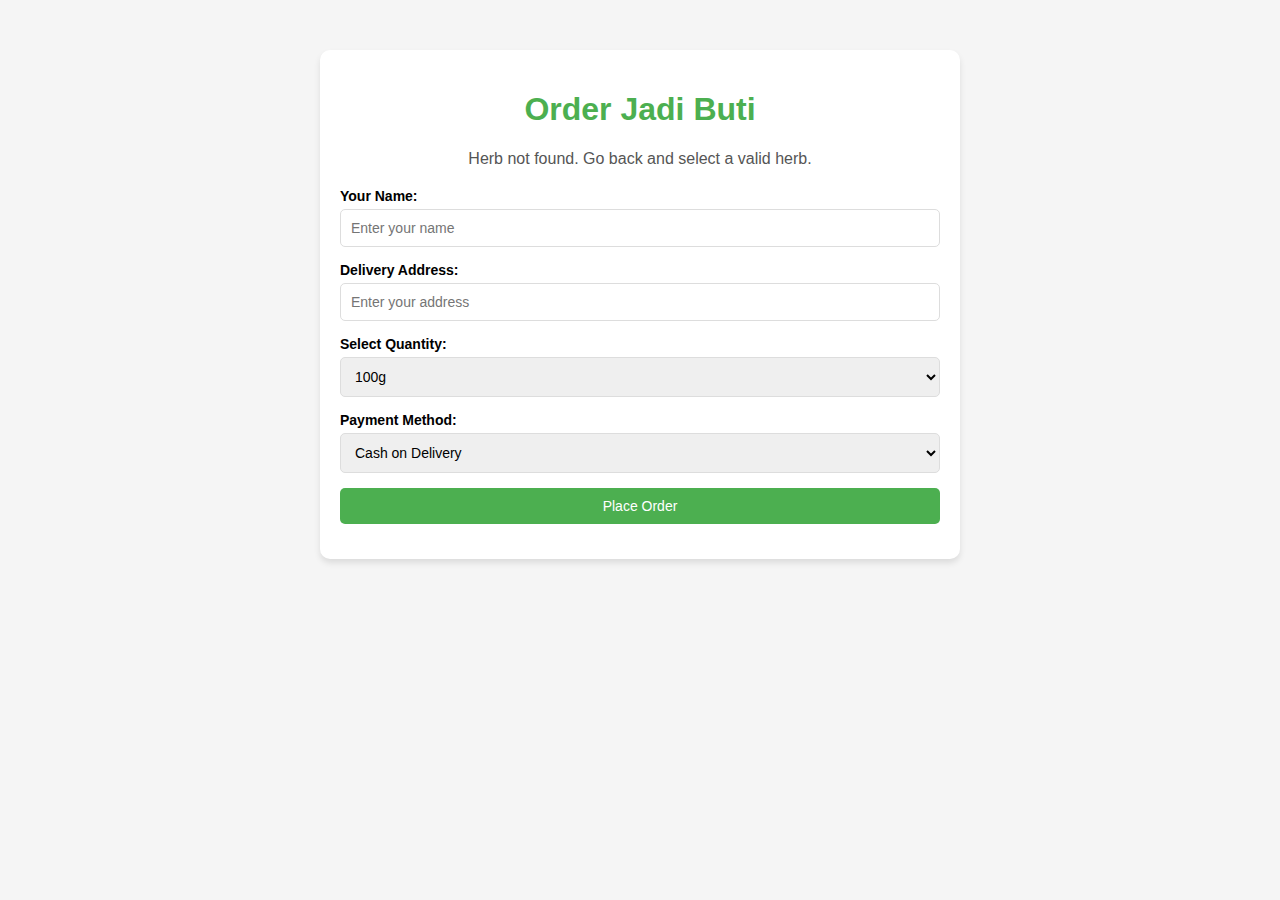
<file: order.html>
<!DOCTYPE html>
<html lang="en">
<head>
    <meta charset="UTF-8">
    <meta name="viewport" content="width=device-width, initial-scale=1.0">
    <title>Order Jadi Buti</title>
    <style>
        body {
            font-family: Arial, sans-serif;
            margin: 0;
            padding: 0;
            background: #f5f5f5;
        }

        .container {
            max-width: 600px;
            margin: 50px auto;
            padding: 20px;
            background: white;
            border-radius: 10px;
            box-shadow: 0 4px 6px rgba(0, 0, 0, 0.1);
        }

        h1 {
            color: #4CAF50;
            text-align: center;
        }

        .herb-details {
            text-align: center;
            margin-bottom: 20px;
        }

        .herb-details img {
            width: 100%;
            max-width: 300px;
            height: auto;
            margin-bottom: 10px;
        }

        .herb-details h2 {
            margin: 0;
            font-size: 24px;
            color: #333;
        }

        .herb-details p {
            font-size: 16px;
            color: #555;
        }

        form {
            display: flex;
            flex-direction: column;
        }

        label {
            font-size: 14px;
            margin-bottom: 5px;
            font-weight: bold;
        }

        input, select, button {
            font-size: 14px;
            padding: 10px;
            margin-bottom: 15px;
            border: 1px solid #ddd;
            border-radius: 5px;
        }

        button {
            background: #4CAF50;
            color: white;
            border: none;
            cursor: pointer;
        }

        button:hover {
            background: #45a049;
        }
    </style>
</head>
<body>
    <div class="container">
        <h1>Order Jadi Buti</h1>
        <div class="herb-details" id="herbDetails">
            <!-- Herb details will be dynamically populated here -->
        </div>

        <form id="orderForm">
            <label for="name">Your Name:</label>
            <input type="text" id="name" name="name" placeholder="Enter your name" required>

            <label for="address">Delivery Address:</label>
            <input type="text" id="address" name="address" placeholder="Enter your address" required>

            <label for="quantity">Select Quantity:</label>
            <select id="quantity" name="quantity" required>
                <option value="100g">100g</option>
                <option value="250g">250g</option>
                <option value="500g">500g</option>
            </select>

            <label for="payment">Payment Method:</label>
            <select id="payment" name="payment" required>
                <option value="COD">Cash on Delivery</option>
                <option value="Online">Online Payment</option>
            </select>

            <button type="submit">Place Order</button>
        </form>
    </div>

    <script>
        // Herb data (must match the main page data)
        const herbData = {
            "Ashwagandha": {
                description: "Known for reducing stress and improving energy levels.",
                image: "https://via.placeholder.com/300x200?text=Ashwagandha"
            },
            "Tulsi (Holy Basil)": {
                description: "A powerful herb for immunity and respiratory health.",
                image: "https://via.placeholder.com/300x200?text=Tulsi"
            },
            "Neem": {
                description: "Famous for its antibacterial and detoxifying properties.",
                image: "https://via.placeholder.com/300x200?text=Neem"
            },
            "Amla": {
                description: "Rich in Vitamin C, Amla is great for hair and skin health.",
                image: "https://via.placeholder.com/300x200?text=Amla"
            },
            "Shatavari": {
                description: "Supports hormonal balance and improves vitality.",
                image: "https://via.placeholder.com/300x200?text=Shatavari"
            }
        };

        // Get herb name from URL
        const params = new URLSearchParams(window.location.search);
        const herbName = params.get("herbName");

        const herbDetails = document.getElementById("herbDetails");
        if (herbName && herbData[herbName]) {
            const herb = herbData[herbName];
            herbDetails.innerHTML = `
                <img src="${herb.image}" alt="${herbName}">
                <h2>${herbName}</h2>
                <p>${herb.description}</p>
            `;
        } else {
            herbDetails.innerHTML = `<p>Herb not found. Go back and select a valid herb.</p>`;
        }
    </script>
</body>
</html>
</file>
